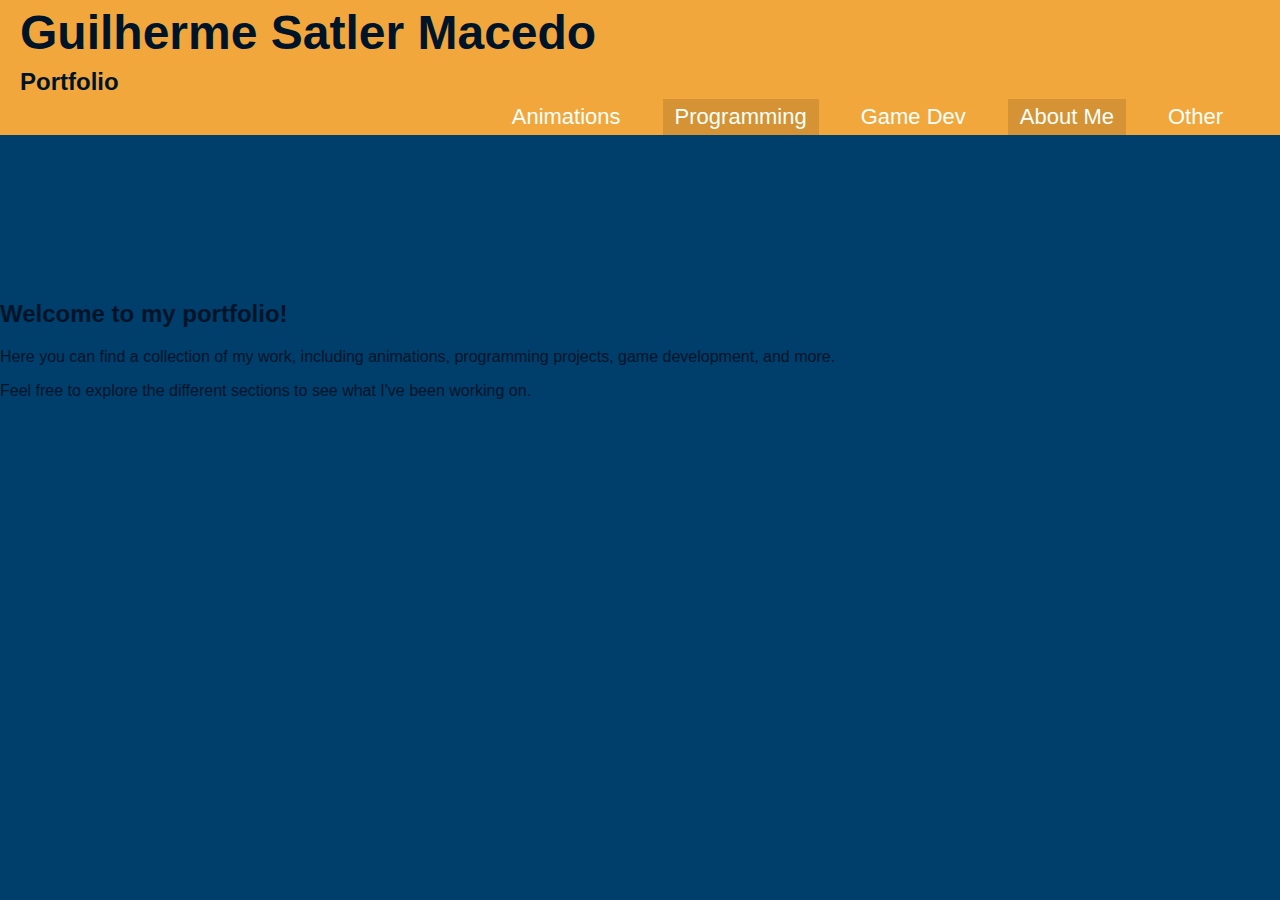
<file: index.html>
<!DOCTYPE html>
<html lang="en">
<head>
    <meta charset="UTF-8">
    <meta name="viewport" content="width=device-width, initial-scale=1.0">
    <title>Guilherme S.M. - Portfolio</title>

    <link rel="stylesheet" href="./src/css/style-index.css">

</head>

<body>
    <header>

        <div class="header-title">
            <h1>Guilherme Satler Macedo</h1> 
            <h2>Portfolio</h2>
        </div>
        
        <div class="menu">
            <nav>
                <ul>
                    <li><a href="./src/pages/animations.html">Animations</a></li>
                    <li><a href="./src/pages/programming.html">Programming</a></li>
                    <li><a href="./src/pages/game-dev.html">Game Dev</a></li>
                    <li><a href="./src/pages/about-me.html">About Me</a></li>
                    <li><a href="./src/pages/other.html">Other</a></li>
                </ul>
            </nav>
        </div>

    </header>

    <main>
        <section>
            <h2>Welcome to my portfolio!</h2>
            <p>Here you can find a collection of my work, including animations, programming projects, game development, and more.</p>
            <p>Feel free to explore the different sections to see what I've been working on.</p>
        </section>
    </main>
</body>

</html>
</file>
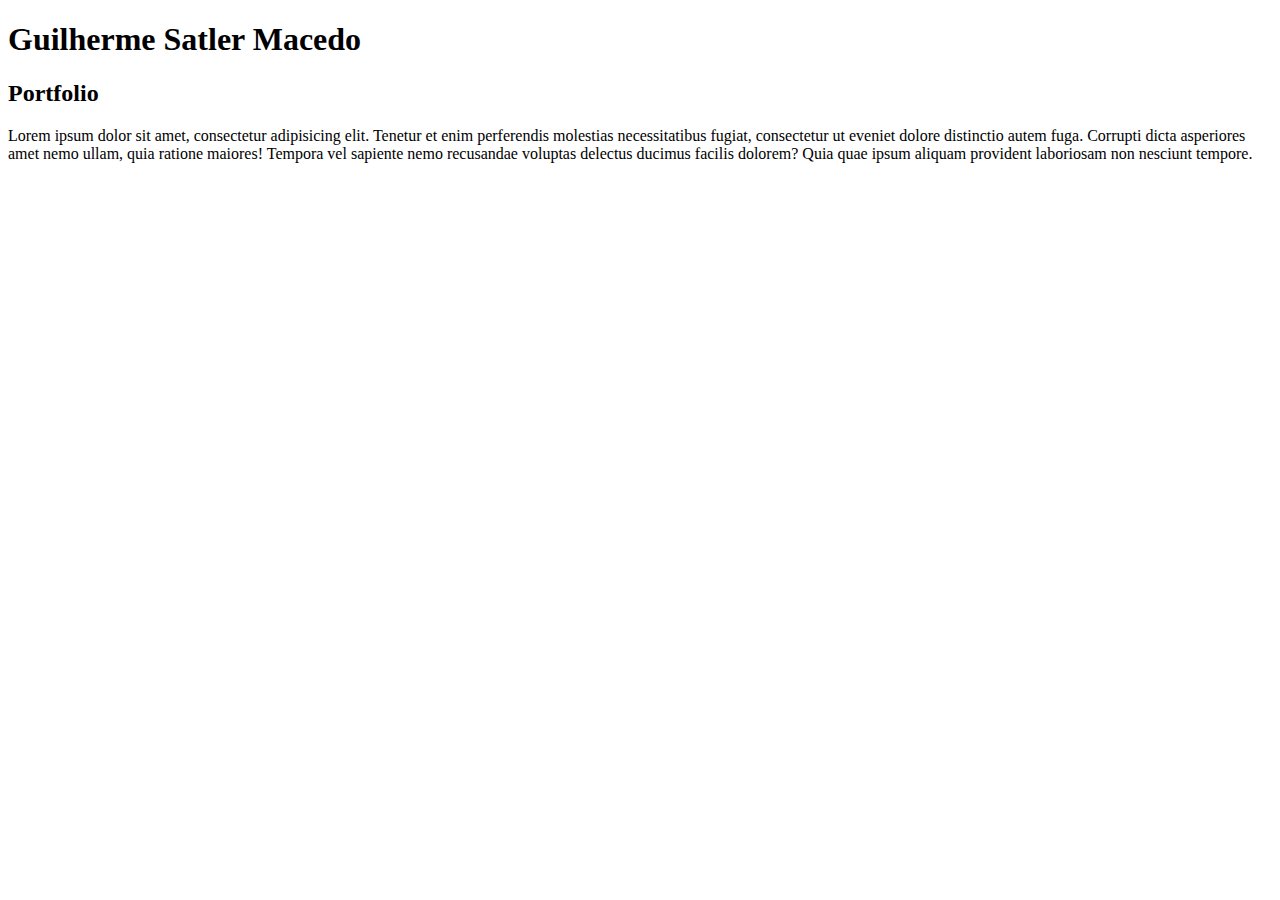
<file: Website/index.html>
<!DOCTYPE html>
<html lang="en">
<head>
    <meta charset="UTF-8">
    <meta name="viewport" content="width=device-width, initial-scale=1.0">
    <title>Guilherme S.M. - Portfolio</title>
</head>

<body>
    <h1>Guilherme Satler Macedo</h1>
    <h2>Portfolio</h2>

    <div>
        <section>
            <p>
                Lorem ipsum dolor sit amet, consectetur adipisicing elit. Tenetur et enim perferendis molestias necessitatibus fugiat, consectetur ut eveniet dolore distinctio autem fuga. Corrupti dicta asperiores amet nemo ullam, quia ratione maiores! Tempora vel sapiente nemo recusandae voluptas delectus ducimus facilis dolorem? Quia quae ipsum aliquam provident laboriosam non nesciunt tempore.
            </p>
        </section>
    </div>
</body>

</html>
</file>
<file: src/css/style-index.css>
/* Colors ----------------------------------- Colors --------------------------------------------- Colors*/

:root{
    --base1-color: #003E6B;
    --base2-color: #5a92cf; 
    --light-color: #00649E;
    --dark-color: #07517c;
    --accent1-color: #f2a73d; 
    --accent1-dark: #795420; 
    --accent1-lightdark: #d69336; 
    --accent2-color: #F2FFFA; 
    --text1-color: #001429; 
}

body.padrao{
    --base1-color: #003E6B;
    --base2-color: #5a92cf; 
    --light-color: #00649E;
    --dark-color: #07517c;
    --accent1-color: #f2a73d; 
    --accent1-dark: #795420; 
    --accent1-lightdark: #d69336; 
    --accent2-color: #F2FFFA; 
    --text1-color: #001429; 
}

body.dark{
    --base1-color: #000f1a;
    --base2-color: rgb(17, 28, 39); 
    --light-color: #01273d;
    --dark-color: #021724;
    --accent1-color: #3a280f; 
    --accent2-color: #F2FFFA; 
    --text1-color: #967723; 
}


/* Global ----------------------------------- Globar */

html{
    scroll-behavior: smooth;
    font-family: 'Segoe UI', Tahoma, Geneva, Verdana, sans-serif;
}

body{
    margin: 0;
    padding: 0;
    top: 0;
    background-color: var(--base1-color);
    color: var(--text1-color);
}

/* Header  ---------------------------------------- Header--------------------------------------------- Header*/

header{
    margin: 0;
    top: 0;
    width: 100%;
    padding: 0px;
    background-color: var(--accent1-color);
    color: var(--text1-color);
    position: fixed;
    z-index: 1000;
    display: flex;
    justify-content: space-between;
    flex-wrap: wrap;
    flex-direction: column;
}

header div{
    display: inline-block;
    width: 100%;
    margin: 0;
}

header div h1{
    font-size: 48px;
    margin: 0;
    width: fit-content;
    padding: 5px 20px;
}
header div h2{
    margin: 0;
    width: fit-content;
    padding: 3px 20px;
}

.menu{
    background-color: var(--accent1-color);
    border-bottom: var(--text1-dark) 5px solid;
}

header div nav{
    display: flex;
    justify-content: right;
    align-items: center;
    width: auto;
    margin-right: 10px;
    padding: 0px 20px;
}

header div nav ul{
    display: flex;
    flex-direction: row;
    list-style: none;
    margin: 0;
    padding: 0;
}
header div nav ul li:nth-child(2n){
    background-color: var(--accent1-lightdark);
}

header div nav ul li{
    margin: 0 15px;
    padding: 5px 12px;
    font-size: 22px;
    
}

header div nav ul li:hover{
    background-color: var(--accent1-dark);
    outline: var(--text1-color) 2px solid;
    border-radius: 3px;
}
header div nav ul li:active{
    background-color: var(--base2-color);
    outline: var(--accent2-color) 2px solid;
    border-radius: 3px;
}

header div nav ul li a{
    text-decoration: none;
    color: var(--accent2-color);
    
}
header div nav ul li a:hover{
    color: var(--accent1-color);
}
header div nav ul li a:active{
    color: var(--text1-color);
}

/* Main ---------------------------------------- Main--------------------------------------------- Main*/

main{
    margin-top: 300px;
}
</file>
